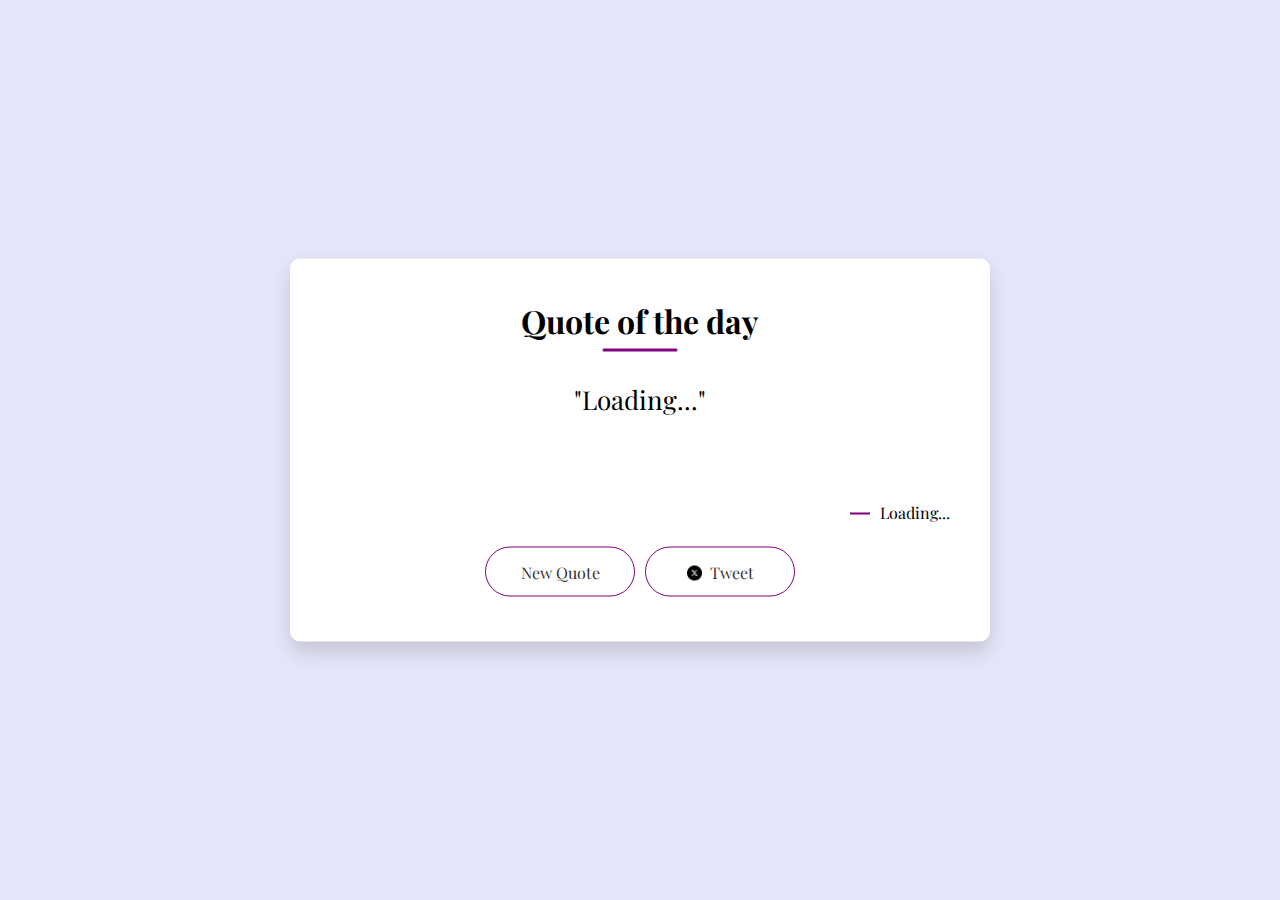
<file: index.html>
<!DOCTYPE html>
<html lang="en">
  <head>
    <meta charset="UTF-8" />
    <meta name="viewport" content="width=device-width, initial-scale=1.0" />
    <title>Random Quote Generator</title>
    <link rel="stylesheet" href="index.css" />
  </head>
  <body>
    <div class="quote-box">
      <h2>Quote of the day</h2>
      <blockquote id="quote">Loading...</blockquote>
      <span id="author">Loading...</span>
      <div>
        <button onclick="getquote(api_url);">New Quote</button>
        <button onclick="tweet()"><img src="x-icon.webp" />Tweet</button>
      </div>
    </div>
    <script>
      const quote = document.getElementById("quote");
      const author = document.getElementById("author");
      const api_url = "http://api.quotable.io/random";

      async function getquote(url) {
        const response = await fetch(url);
        var data = await response.json();

        quote.innerHTML = data.content;
        author.innerHTML = data.author;
      }
      getquote(api_url);

      function tweet() {
        window.open(
          "https://twitter.com/intent/tweet?text=" +
            quote.innerHTML +
            " - by " +
            author.innerHTML,
          "Tweet Window",
          "width=600, height=600"
        );
      }
    </script>
  </body>
</html>
</file>
<file: index.css>
@import url('https://fonts.googleapis.com/css2?family=Playfair+Display:ital,wght@0,400..900;1,400..900&display=swap');

*{
    margin:0;
    padding: 0;
    box-sizing:border-box;
    font-family: "Playfair Display", serif;
}
body{
    background-color: lavender;
}
.quote-box{
    background-color: #fff;
    width:700px;
    position: absolute;
    top: 50%;
    left: 50%;
    transform: translate(-50%,-50%);
    padding: 40px;
    border-radius: 10px;
    text-align: center;
    box-shadow: 0 10px 20px 0px rgba(0,0,0,0.15);
}
.quote-box h2{
    font-size: 32px;
    margin-bottom: 40px;
    position: relative;
}
.quote-box h2::after{
    content:'';
    width: 75px;
    height: 3px;
    border-radius:3px;
    background:purple;
    position: absolute;
    bottom: -10px;
    left: 50%;
    transform: translateX(-50%);
}
.quote-box blockquote{
    font-size: 26px;
    min-height: 110px;
}
.quote-box blockquote::before , .quote-box blockquote::after{
content: '"';
}
.quote-box span{
    display: block;
    margin-top: 10px;
    float: right;
    position: relative;
}
.quote-box span::before{
content: '';
width: 20px;
height: 2px;
background-color: purple;
position: absolute;
top: 50%;
left: -30px;
}
.quote-box div {
    width: 100%;
    margin-top: 50px;
    display: flex;
    justify-content: center;
 }
 .quote-box button{
    background: purple;
    color: #fff;
    border-radius: 25px;
    border: 1px solid purple;
    width: 150px;
    height: 50px;
    display: flex;
    align-items: center;
    justify-content: center;
    margin: 5px;
    cursor: pointer;
 }
 .quote-box button img {
width: 15px;
margin-right: 8px;
margin-top: 2px;
 }
 .quote-box button{
    background: transparent;
    color: #333;
    font-size: 16px;
 }
</file>
